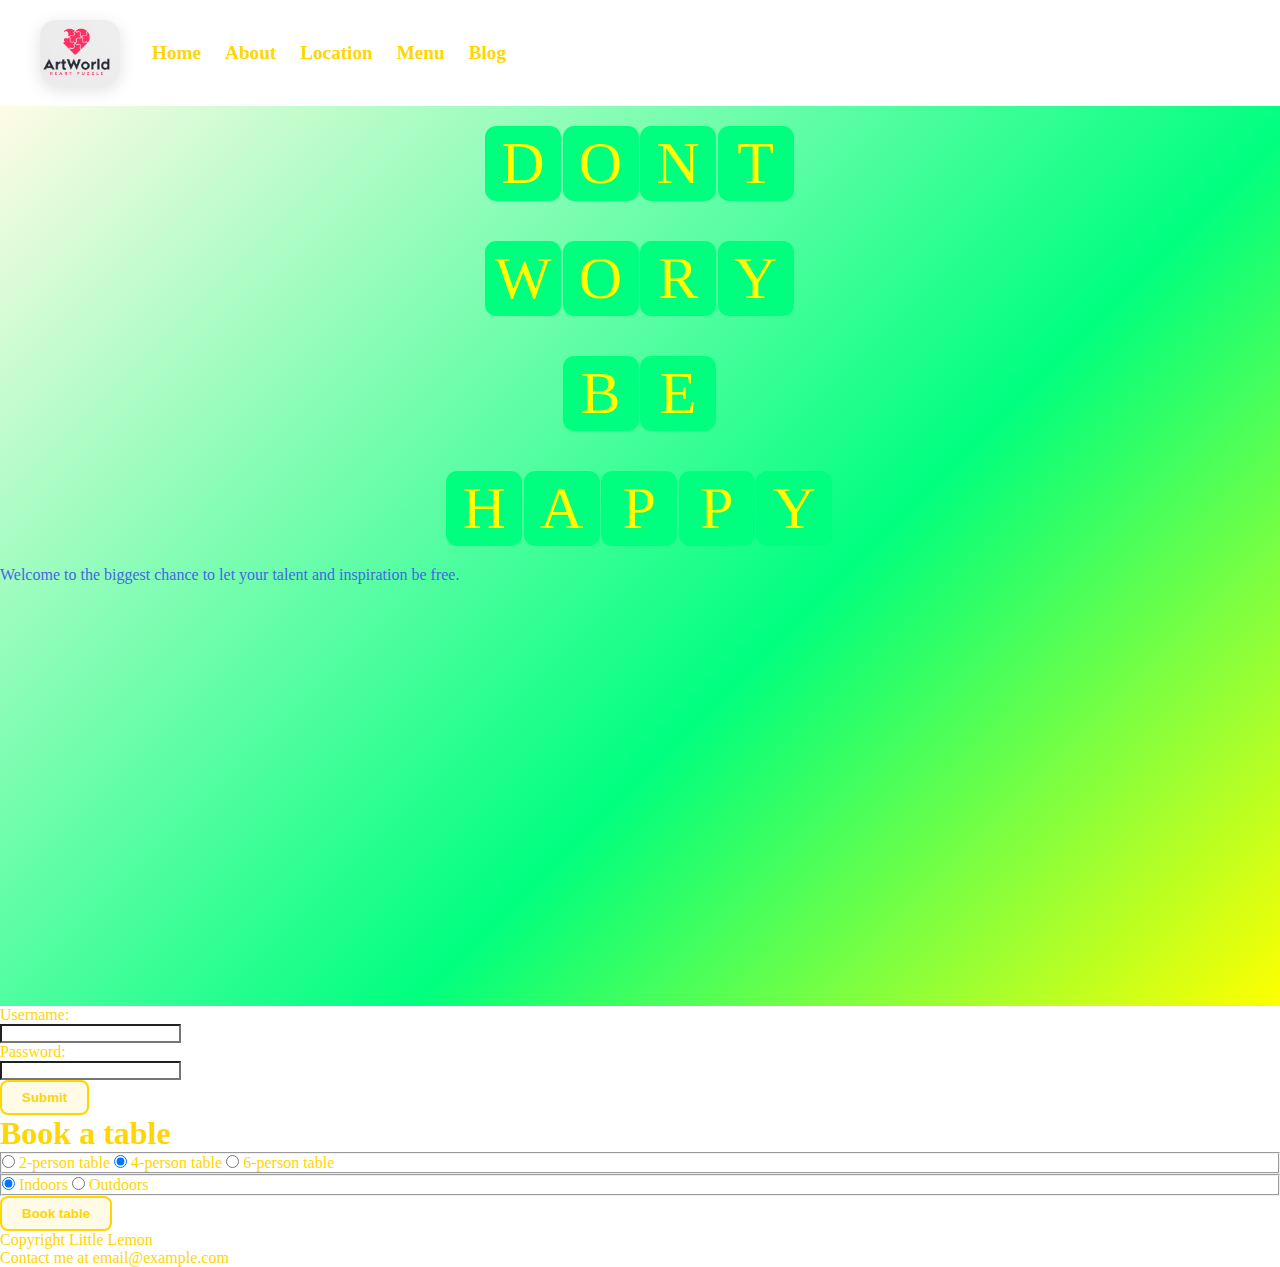
<file: index.html>
<!DOCTYPE html>
<html>
  <head>
    <meta charset="UTF-8" />
    <meta property="og:title" content="A brief description" />
    <meta property="og:type" content="website" />
    <meta property="og:url" content="https://example.com" />
    <meta property="og:description" content="A brief description" />
    <meta property="og:image" content="image.png" />
    <meta name="author" content="Andrew" />
    <meta name="viewport" content="width=device-width, initial-scale=1.0" />
     <meta name="viewport" content="Copyright 2025 ArtWorld" />
  </head>
    <title>ArtWorld</title>
    <link rel="stylesheet" href="styles.css" />
  </head>
  <body>
    <header>
      <img src="logo.png" alt="Logo" />
      <nav>
        <ul class="nav-flex">
          <li><a href="index.html">Home</a></li>
          <li><a href="about.html">About</a></li>
          <li><a href="location.html">Location</a></li>
          <li><a href="menu.html">Menu</a></li>
          <li><a href="blog.html">Blog</a></li>
        </ul>
      </nav>
    </header>
    <div class="container">
      <div class="letters">
        <p>D</p>
        <p>o</p>
        <p>n</p>
        <p>t</p>
      </div>
      <div class="letters">
        <p>W</p>
        <p>o</p>
        <p>r</p>
        <p>Y</p>
      </div>
      <div class="letters">
        <p>B</p>
        <p>e</p>
      </div>
      <div class="letters">
        <p>H</p>
        <p>a</p>
        <p>p</p>
        <p>p</p>
        <p>y</p>
      </div>
      <p class="welcome-message">
        Welcome to the biggest chance to let your talent and inspiration be
        free.
      </p>
    </div>
    <div class="form">
      <form action="/registration" method="POST">
        <label for="username">Username:</label>
        <br />
        <input type="text" id="username" required minlength="3" maxlength="12" name="username" />
        <br />
        <label for="password">Password:</label>
        <br />
        <input type="password" id="pass" name="pass" required minlength="5" />
        <br />
        <input type="submit"  value="Submit"/>
      </form>
      <style>
      input:focus:invalid {
       border: 2px solid red;
  }
      </style>
      <main class="book">
        <h1>Book a table</h1>
        <form method="post">
          <fieldset id="size">
            <label>
              <input type="radio" value="2" name="size" /> 2-person table
            </label>
            <label>
              <input type="radio" value="4" name="size" checked /> 4-person
              table
            </label>
            <label>
              <input type="radio" value="6" name="size" /> 6-person table
            </label>
          </fieldset>
          <fieldset id="location">
            <label>
              <input type="radio" value="indoors" name="location" checked />
              Indoors
            </label>
            <label>
              <input type="radio" value="outdoors" name="location" /> Outdoors
            </label>
          </fieldset>
          <button type="submit">Book table</button>
        </form>
        <footer>
          <p>Copyright Little Lemon</p>
          <p>Contact me at email@example.com</p>
        </footer>
      </main>
    </div>
  </body>
</html>
</file>
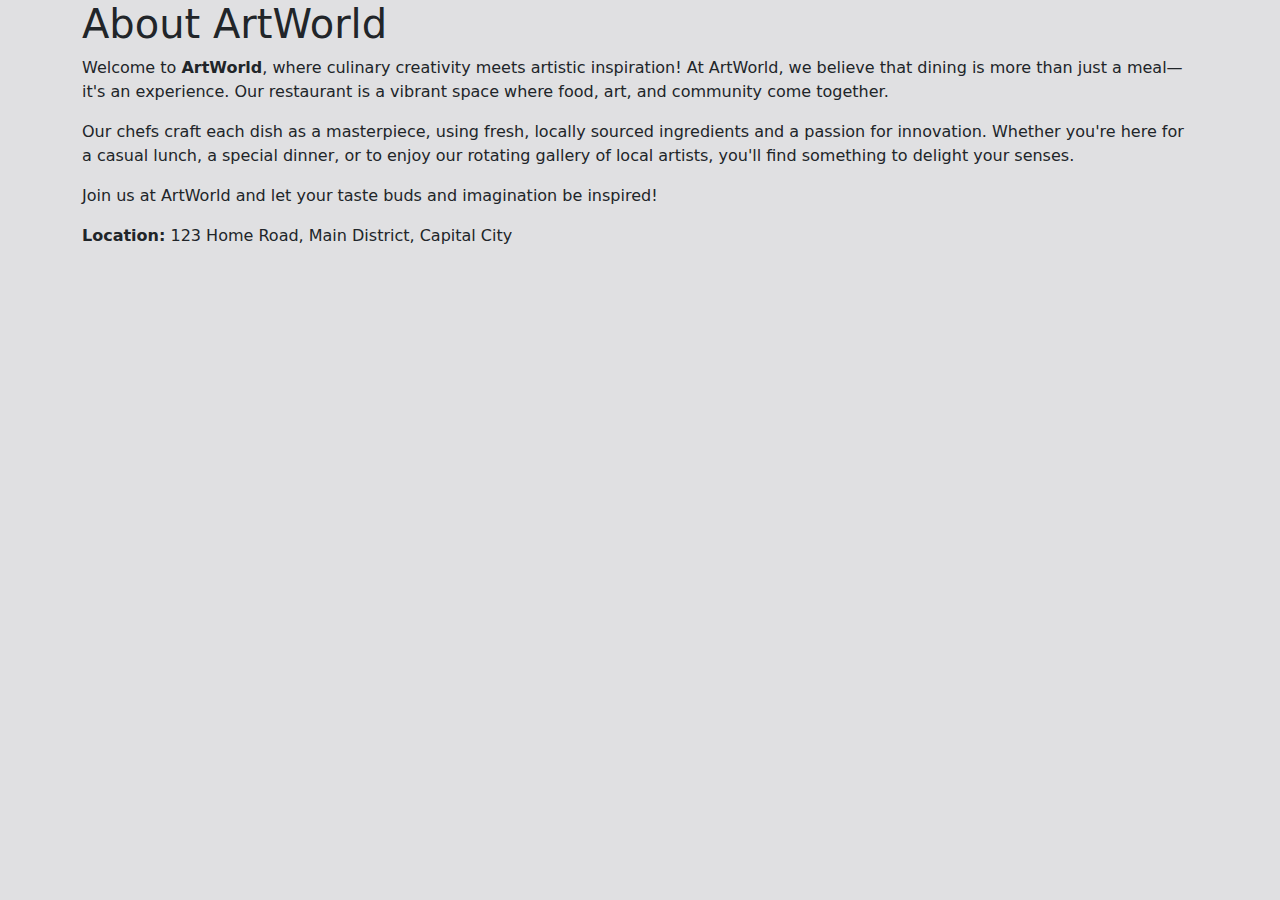
<file: about.html>
<!DOCTYPE html>
<html>
  <head>
    <title>About ArtWorld</title>
    <link href="bootstrap.min.css" rel="stylesheet" />
  </head>
  <body>
    <main class="container">
      <h1>About ArtWorld</h1>
      <p>
        Welcome to <strong>ArtWorld</strong>, where culinary creativity meets
        artistic inspiration! At ArtWorld, we believe that dining is more than
        just a meal—it's an experience. Our restaurant is a vibrant space where
        food, art, and community come together.
      </p>
      <p>
        Our chefs craft each dish as a masterpiece, using fresh, locally sourced
        ingredients and a passion for innovation. Whether you're here for a
        casual lunch, a special dinner, or to enjoy our rotating gallery of
        local artists, you'll find something to delight your senses.
      </p>
      <p>
        Join us at ArtWorld and let your taste buds and imagination be inspired!
      </p>
      <p>
        <strong>Location:</strong> 123 Home Road, Main District, Capital City
      </p>
    </main>
  </body>
</html>
</file>
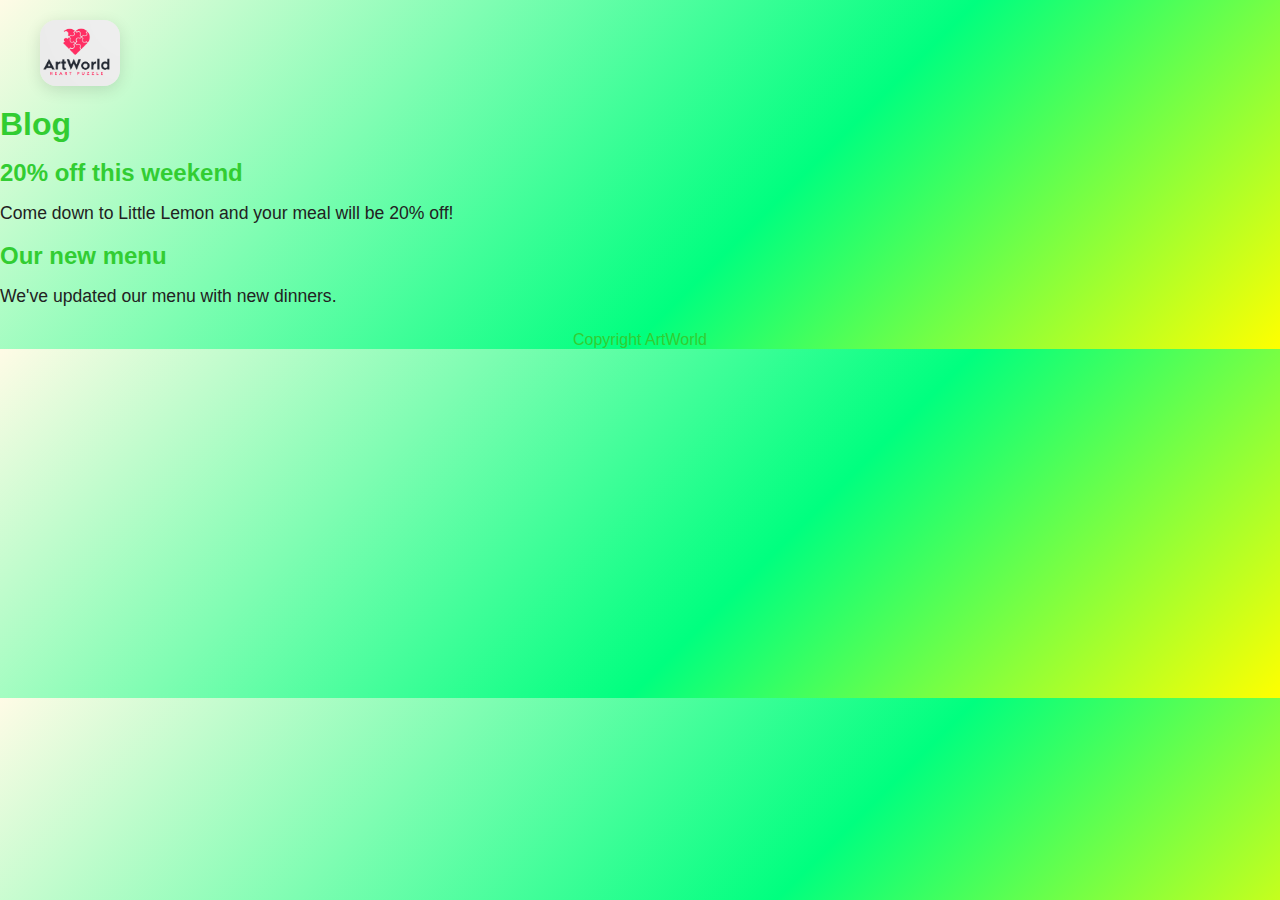
<file: blog.html>
<!DOCTYPE html>
<html>
  <head>
    <title>Little Lemon</title>
    <link rel="stylesheet" href="styles2.css" />
  </head>
  <body>
    <header>
      <img src="logo.png" />
    </header>
    <nav>
      <ul>
        <li><a href="blog.html"></a></li>
      </ul>
    </nav>
    <main>
      <h1>Blog</h1>
      <article>
        <h2>20% off this weekend</h2>
        <p>Come down to Little Lemon and your meal will be 20% off!</p>
      </article>
      <article>
        <h2>Our new menu</h2>
        <p>We've updated our menu with new dinners.</p>
      </article>
    </main>
    <footer>
      <p>Copyright ArtWorld</p>
    </footer>
  </body>
</html>
</file>
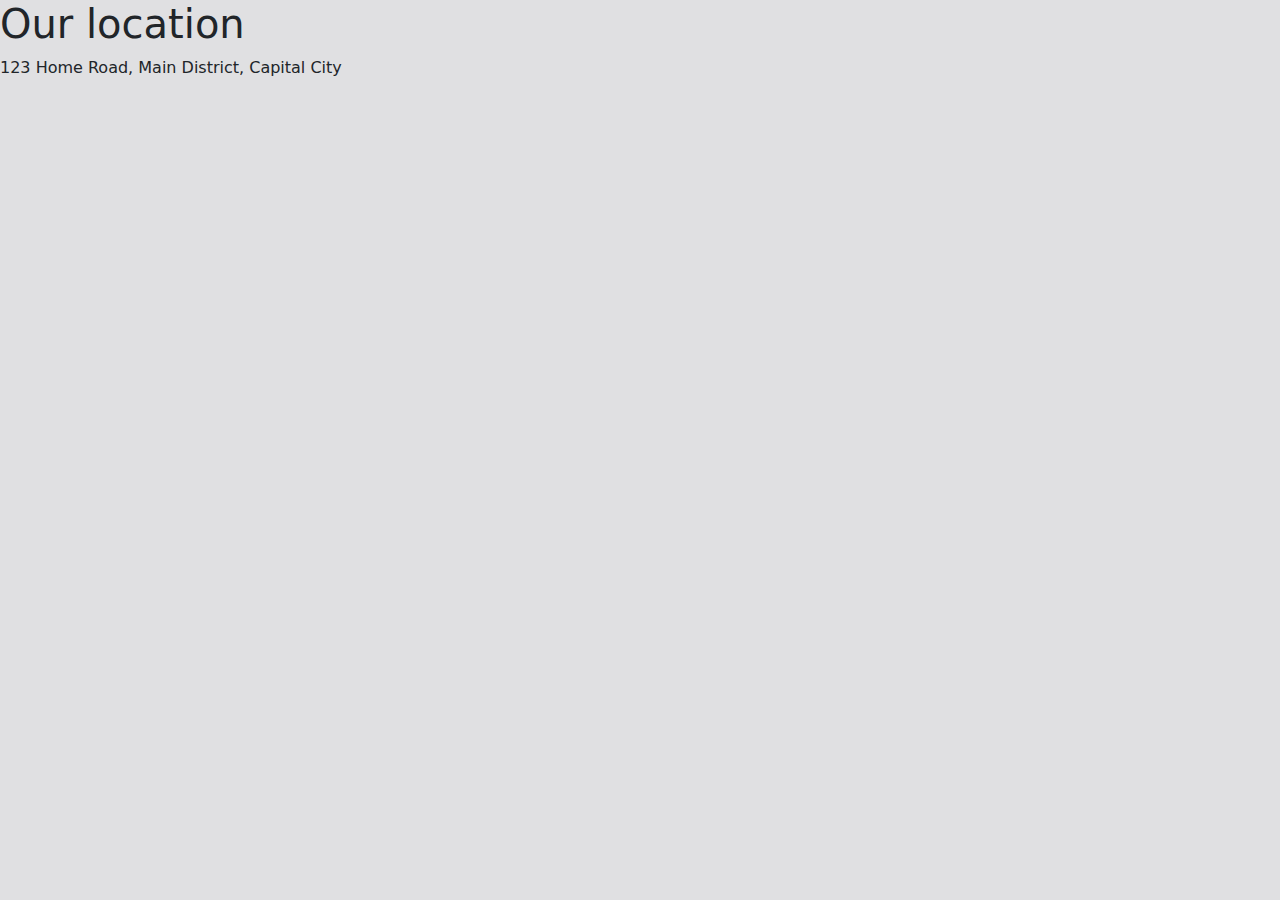
<file: location.html>
<!DOCTYPE html>
<html>
  <head>
    <title>Art World</title>
    <link href="bootstrap.min.css" rel="stylesheet" />
  </head>
  <body>
    <h1>Our location</h1>
    <p>123 Home Road, Main District, Capital City</p>
  </body>
</html>
</file>
<file: styles.css>
* {
  padding: 0;
  margin: 0;
  color: yellow;
}

.container {
  min-height: 100vh;
  background: linear-gradient(135deg, #fffbe6 0%, springgreen 60%, yellow 100%);
}

.letters {
  display: flex;
  justify-content: center;
  padding-top: 20px;
  margin-bottom: 20px;
  text-transform: uppercase;
  font-size: 60px;
}

.letters p {
  text-align: center;
  background-color: springgreen;
  width: 70px;
  margin-right: 1.5px;
  border-radius: 15%;
  border-color: springgreen;
  border-style: solid;
}

.letters:hover p:nth-child(even) {
  transform: rotateY(360deg);
  transition: 0.5s;
}

.letters:hover p:nth-child(odd) {
  transform: rotateX(360deg);
  transition: 1.5s;
}

.welcome-message {
  color: #4169e1;
}

header {
  display: flex;
  align-items: center;
  padding: 20px 40px;
  background: transparent;
}

header img {
  width: 80px;
  height: auto;
  margin-right: 32px;
  border-radius: 16px;
  box-shadow: 0 4px 16px rgba(0, 0, 0, 0.12);
}

nav ul {
  display: flex;
  list-style: none;
  padding: 0;
  margin: 0;
}

nav ul li {
  margin-right: 24px;
}

nav ul li:last-child {
  margin-right: 0;
}

nav a {
  color: #ffd600;
  text-decoration: none;
  font-size: 1.2em;
  font-weight: bold;
  transition: color 0.2s;
}

nav a:hover {
  background: linear-gradient(135deg, #fffbe6 0%, springgreen 60%, yellow 100%);
  -webkit-background-clip: text;
  -webkit-text-fill-color: transparent;
  background-clip: text;
  color: transparent;
  transition: background 0.2s;
}

label[for="username"],
label[for="password"] {
  color: #ffd600;
}

#username,
#password {
  color: #ffd600;
}

button[type="submit"],
input[type="submit"] {
  color: #ffd600;
  border: 2px solid #ffd600;
  background: #fffbe6;
  padding: 8px 20px;
  border-radius: 8px;
  font-weight: bold;
  cursor: pointer;
  transition: background 0.2s, color 0.2s;
}

button[type="submit"]:hover,
input[type="submit"]:hover {
  background: springgreen;
  color: #fffbe6;
}

.form,
.form * {
  color: #ffd600;
  background: transparent;
}

.book main,
.book main * {
  color: #ffd600;
  background: transparent;
}
</file>
<file: styles2.css>
* {
  padding: 0;
  margin: 0;
  color: #ffd600;
}

body {
  font-family: "Segoe UI", Arial, sans-serif;
  background: linear-gradient(135deg, #fffbe6 0%, springgreen 60%, yellow 100%);
}

.container {
  min-height: 100vh;
  background: linear-gradient(135deg, #fffbe6 0%, springgreen 60%, yellow 100%);
  padding: 40px 0;
}

header {
  display: flex;
  align-items: center;
  padding: 20px 40px;
  background: transparent;
}

header img {
  width: 80px;
  height: auto;
  margin-right: 32px;
  border-radius: 16px;
  box-shadow: 0 4px 16px rgba(0, 0, 0, 0.12);
}

nav ul {
  display: flex;
  list-style: none;
  padding: 0;
  margin: 0;
}

nav ul li {
  margin-right: 24px;
}

nav ul li:last-child {
  margin-right: 0;
}

nav a {
  color: #ffd600;
  text-decoration: none;
  font-size: 1.2em;
  font-weight: bold;
  transition: color 0.2s;
}

nav a:hover {
  background: linear-gradient(135deg, #fffbe6 0%, springgreen 60%, yellow 100%);
  -webkit-background-clip: text;
  -webkit-text-fill-color: transparent;
  background-clip: text;
  color: transparent;
  transition: background 0.2s;
}

h1,
h2 {
  color: #32cd32; /* Royal blue for headings */
  margin-bottom: 16px;
}

article p {
  color: #222; /* Dark text for readability */
  font-size: 1.1em;
  margin-bottom: 18px;
}

footer p {
  color: #32cd32;
  text-align: center;
  margin: 24px 0 0 0;
}

.welcome-message {
  color: #32cd32;
  font-size: 1.3em;
  margin-bottom: 32px;
}
</file>
